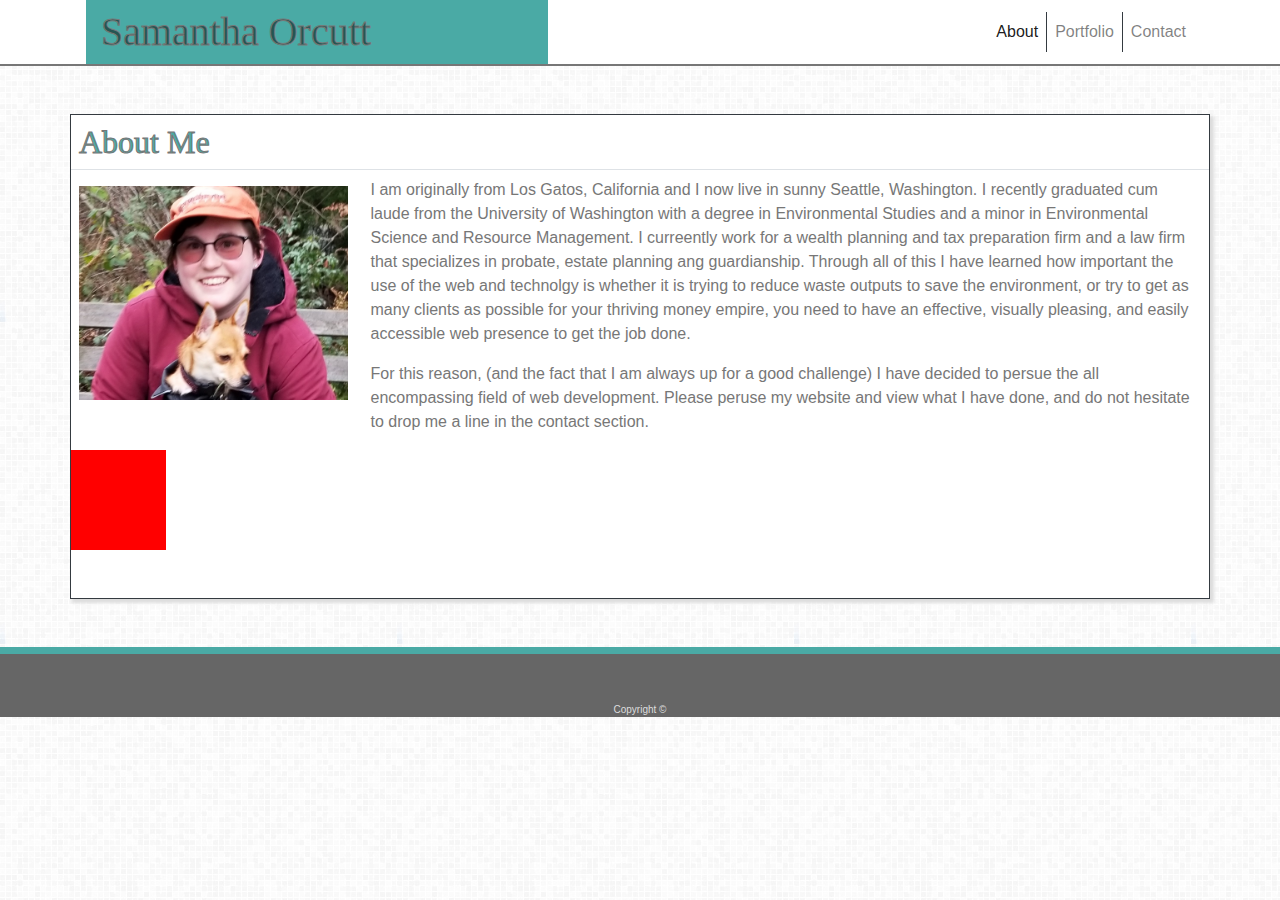
<file: index.html>
<!DOCTYPE html>
<html lang="en">
<head>
    <meta charset="UTF-8">
    <meta name="viewport" content="width=device-width, initial-scale=1.0">
    <meta http-equiv="X-UA-Compatible" content="ie=edge">
    <link rel="stylesheet" href="https://stackpath.bootstrapcdn.com/bootstrap/4.3.1/css/bootstrap.min.css" integrity="sha384-ggOyR0iXCbMQv3Xipma34MD+dH/1fQ784/j6cY/iJTQUOhcWr7x9JvoRxT2MZw1T" crossorigin="anonymous">
    <link rel="stylesheet" type="text/css" href="style.css">

    <title>Portfolio - Samantha Orcutt</title>
    
</head>
<body class="h-100 ">
    <header> 
        <div class="container">
            <nav class="navbar navbar-expand-lg navbar-light py-0 row">
                <h1 class="navbar-text float-left col-sm-5 mb-0">
                    Samantha Orcutt
                </h1>
                
                <button class="navbar-toggler  mx-auto" type="button" data-toggle="collapse" data-target="#navbarText" aria-controls="navbarText" aria-expanded="false" aria-label="Toggle navigation">
                    <span class="navbar-toggler-icon"></span>
                </button>
                <div class="collapse navbar-collapse" id="navbarText">
                    <ul class="navbar-nav ml-auto float-rightcol-sm-6">
                        <li class="nav-item active">
                        <a class="nav-link" href="index.html">About<span class="sr-only">(current)</span></a>
                        </li>
                        <li class="nav-item border-left border-right border-dark">
                        <a class="nav-link" href="portfolio.html" id="portfolio">Portfolio</a>
                        </li>
                        <li class="nav-item">
                        <a class="nav-link" href="contact.html">Contact</a>
                        </li>
                    </ul>
                
                </div>
            </nav>
        </div>
    </header>

    <div class="container justify-content-center mt-5 mb-5 pb-5 border border-dark" id="content_container">
        <div class="row">
            <h2 class="col-sm-12 border-bottom p-2">About Me</h2>
        </div>
        <div class="row">
            <img src="profile.jpg" alt="Image of Samantha Orcutt" class="col-sm-3 p-2" height="230px">
                
            <div class="col-sm-9">
                <p>I am originally from Los Gatos, California and I now live in sunny Seattle, Washington. I recently graduated cum laude from the University of Washington
                with a degree in Environmental Studies and a minor in Environmental Science and Resource Management. I curreently work for a wealth planning and tax preparation firm
                and a law firm that specializes in probate, estate planning ang guardianship. Through all of this I have learned how important the use of the web and technolgy is 
                whether it is trying to reduce waste outputs to save the environment, or try to get as many clients as possible for your thriving money empire, you need to have an effective,
                visually pleasing, and easily accessible web presence to get the job done. 
                </p>

                <p>For this reason, (and the fact that I am always up for a good challenge) I have decided to persue the all encompassing field of web development. 
                Please peruse my website and view what I have done, and do not hesitate to drop me a line in the contact section.    
                </p>
                
            </div>
        </div>
        <div class="row">
            <div class="animation col-sm-1"></div>
        </div>
   </div>

    <footer class="w-auto pb-0 pt-5 m-0 text-center">
        <div id="copyright">Copyright &copy</div>
    </footer>


    <script src="https://code.jquery.com/jquery-3.2.1.slim.min.js" integrity="sha384-KJ3o2DKtIkvYIK3UENzmM7KCkRr/rE9/Qpg6aAZGJwFDMVNA/GpGFF93hXpG5KkN" crossorigin="anonymous"></script>
    <script src="https://cdnjs.cloudflare.com/ajax/libs/popper.js/1.12.9/umd/popper.min.js" integrity="sha384-ApNbgh9B+Y1QKtv3Rn7W3mgPxhU9K/ScQsAP7hUibX39j7fakFPskvXusvfa0b4Q" crossorigin="anonymous"></script>
    <script src="https://maxcdn.bootstrapcdn.com/bootstrap/4.0.0/js/bootstrap.min.js" integrity="sha384-JZR6Spejh4U02d8jOt6vLEHfe/JQGiRRSQQxSfFWpi1MquVdAyjUar5+76PVCmYl" crossorigin="anonymous"></script>
</body>
</html>
</file>
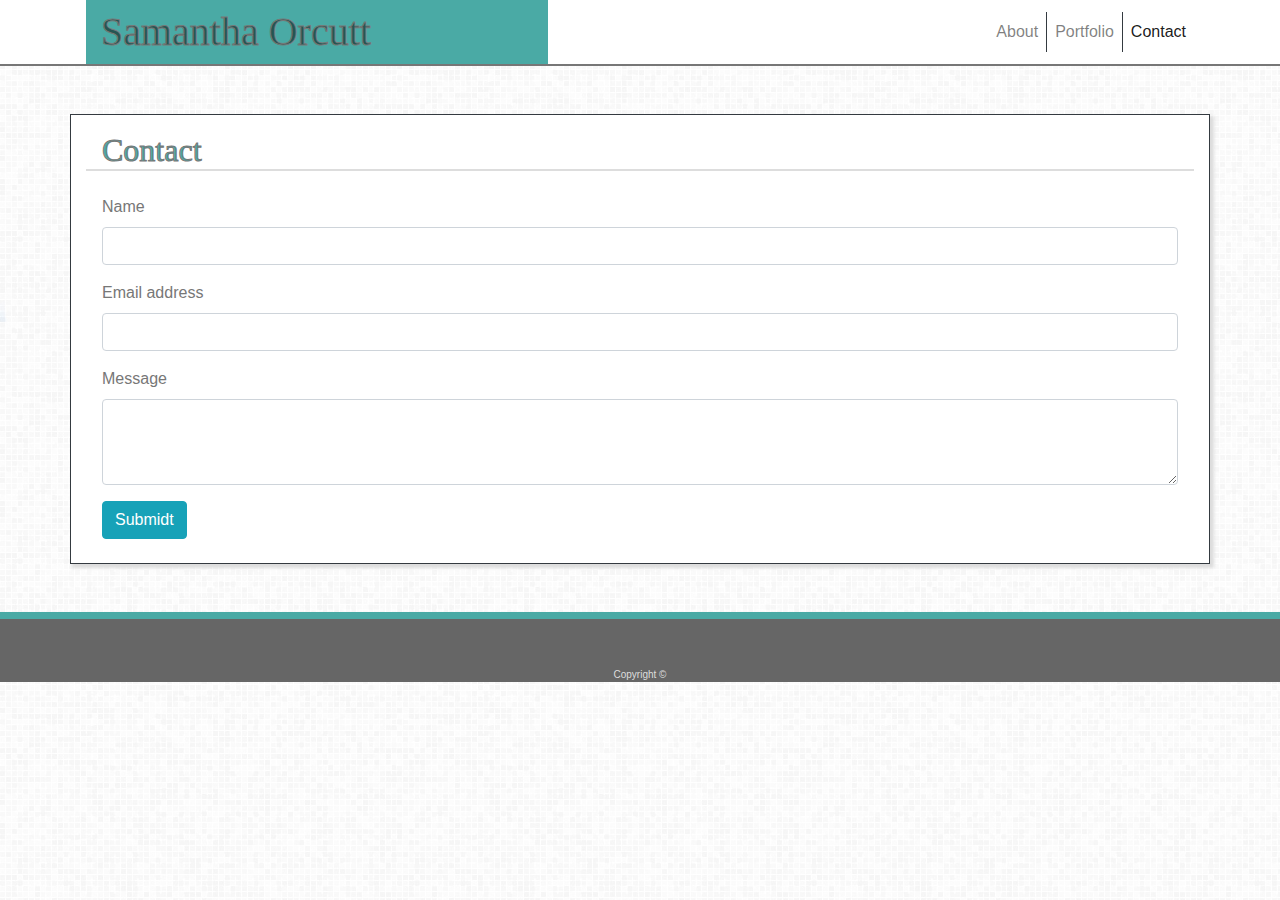
<file: contact.html>
<!DOCTYPE html>
<html lang="en">
<head>
    <meta charset="UTF-8">
    <meta name="viewport" content="width=device-width, initial-scale=1.0">
    <meta http-equiv="X-UA-Compatible" content="ie=edge">
    <link rel="stylesheet" href="https://stackpath.bootstrapcdn.com/bootstrap/4.3.1/css/bootstrap.min.css" integrity="sha384-ggOyR0iXCbMQv3Xipma34MD+dH/1fQ784/j6cY/iJTQUOhcWr7x9JvoRxT2MZw1T" crossorigin="anonymous">
    <link rel="stylesheet" type="text/css" href="style.css">
    
    <title>Portfolio - Samantha Orcutt</title>
</head>
<body class="h-100 ">
    <header> 
        <div class="container">
            <nav class="navbar navbar-expand-lg navbar-light py-0 row">
                <h1 class="navbar-text float-left col-sm-5 mb-0">
                    Samantha Orcutt
                </h1>
                
                <button class="navbar-toggler  mx-auto" type="button" data-toggle="collapse" data-target="#navbarText" aria-controls="navbarText" aria-expanded="false" aria-label="Toggle navigation">
                    <span class="navbar-toggler-icon"></span>
                </button>
                <div class="collapse navbar-collapse" id="navbarText">
                    <ul class="navbar-nav ml-auto float-rightcol-sm-6">
                        <li class="nav-item">
                        <a class="nav-link" href="index.html">About</a>
                        </li>
                        <li class="nav-item border-left border-right border-dark">
                        <a class="nav-link" href="portfolio.html" id="portfolio">Portfolio</a>
                        </li>
                        <li class="nav-item active">
                        <a class="nav-link" href="contact.html">Contact<span class="sr-only">(current)</span></a>
                        </li>
                    </ul>
                
                </div>
            </nav>
        </div>
    </header>

   <div class="container justify-content-center mt-5 mb-5 border border-dark" id="content_container">
        <h2 class="pb-0 pt-3 px-3">Contact</h2>
            <form>
                <div class="form-group pt-3 px-3">
                    <label for="exampleFormControlInput1">Name</label>
                    <input type="Name" class="form-control" id="exampleFormControlInput1">
                </div>

                <div class="form-group px-3">
                    <label for="exampleFormControlInput1">Email address</label>
                    <input type="email" class="form-control" id="exampleFormControlInput1">
                </div>

                <div class="form-group px-3">
                    <label for="exampleFormControlTextarea1">Message</label>
                    <textarea class="form-control" id="exampleFormControlTextarea1" rows="3"></textarea>
                </div>

                <button type="button" class="btn btn-info mx-3 mb-4">Submidt</button>
            </form>
    </div>





    <footer class="w-auto pb-0 pt-5 my-0 mb-0 mt-5 text-center">
        <div id="copyright">Copyright &copy</div>
    </footer>
        
        <script src="https://code.jquery.com/jquery-3.2.1.slim.min.js" integrity="sha384-KJ3o2DKtIkvYIK3UENzmM7KCkRr/rE9/Qpg6aAZGJwFDMVNA/GpGFF93hXpG5KkN" crossorigin="anonymous"></script>
        <script src="https://cdnjs.cloudflare.com/ajax/libs/popper.js/1.12.9/umd/popper.min.js" integrity="sha384-ApNbgh9B+Y1QKtv3Rn7W3mgPxhU9K/ScQsAP7hUibX39j7fakFPskvXusvfa0b4Q" crossorigin="anonymous"></script>
        <script src="https://maxcdn.bootstrapcdn.com/bootstrap/4.0.0/js/bootstrap.min.js" integrity="sha384-JZR6Spejh4U02d8jOt6vLEHfe/JQGiRRSQQxSfFWpi1MquVdAyjUar5+76PVCmYl" crossorigin="anonymous"></script>
    
    
    </body>
    </html>
</file>
<file: style.css>
html, body {
    font-family: 'Arial', 'Helvetica Neue', Helvetica, sans-serif;
    background-image: url("grey.png");  

}


/* tried the thing that garret showed me still is not quite working.... I know how to fix it inthe other assignement but not through using bootstrap :/ */
body {
    height: calc(100vh - 66px - 63px);
}




/*header*/

header {
border-bottom: 2px solid #777777;
background-color: #ffffff;
}

.navbar-text {
    color: #ffffff;
    font-family: Georgia, 'Times New Roman', Times, serif; 
    color: #ffffff;
    -webkit-text-stroke: 1px #777777;
    background-color: #4aaaa5; 
}

/* center container */

#content_container {
    color: #777777;
    background-color: #ffffff;
    box-shadow: 3px 3px 3px 1px #dddddd;
}

h2 {
    font-family: Georgia, 'Times New Roman', Times, serif; 
    color: #4aaaa5;
    -webkit-text-stroke: 1px #777777;
    border-bottom: 2px solid #dddddd;
}

/* porrtfolio Page  */ 

.card-title {
    color: #ffffff;
    background-color: #4aaaa5;
}
  
/* footer */

footer {
    color: #dddddd;
    font-size: 10px;
    border-top: 7px solid #4aaaa5;
    background-color: #666666;
}

.animation {
    width: 10%;
    height: 100px;
    background-color: red;
    animation: box 20s ease 1s infinite alternate;
    position: relative;

}

@keyframes box {
    17%  {background-color: red;}
    34%  {background-color: orange;}
    51%  {background-color: yellow;}
    68%  {background-color: green;}
    85% {background-color: blue;}
    100% {background-color: purple;}
    from {left: 0;}
    to {left: 90%;}
}
</file>
